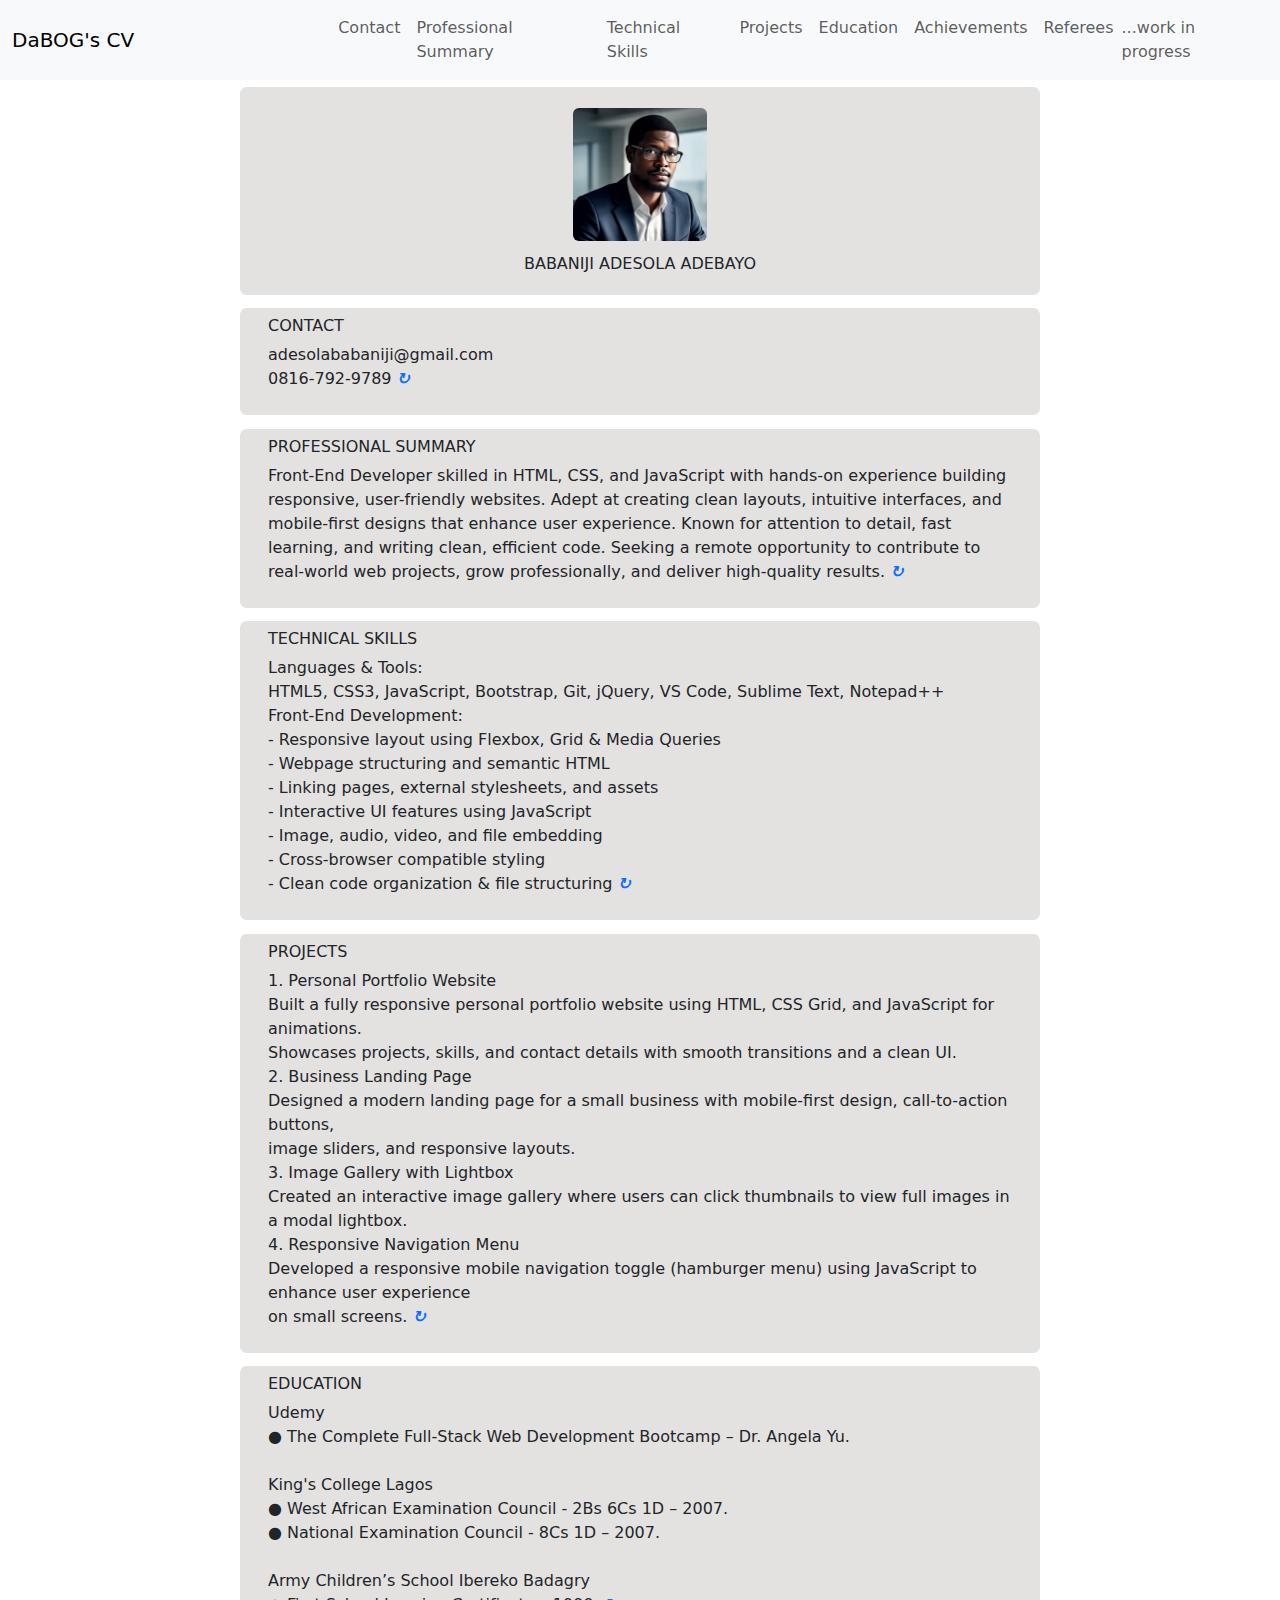
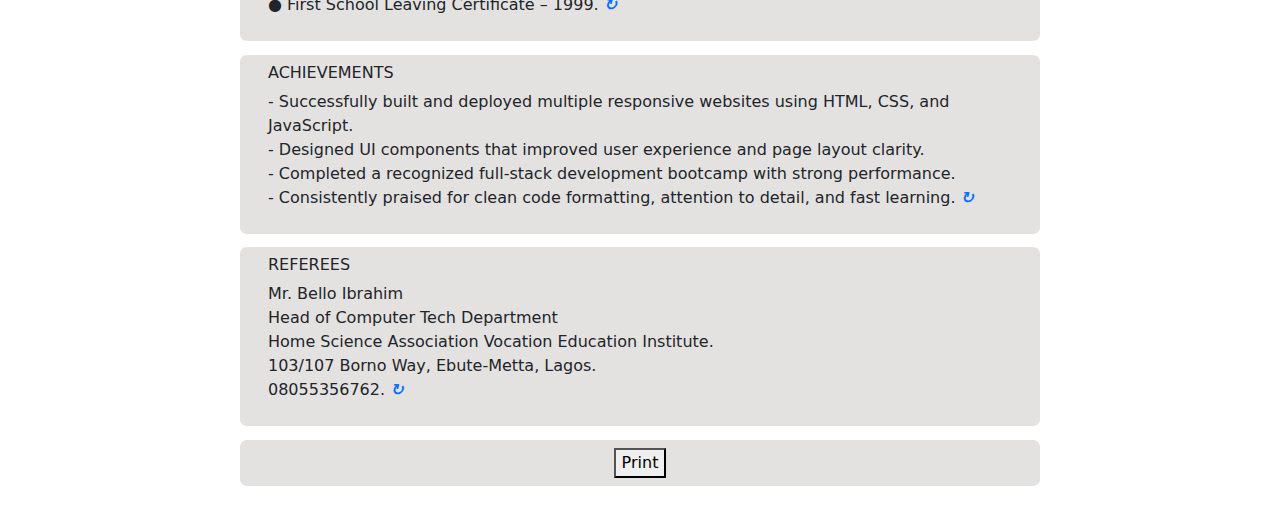
<file: index.html>
<!DOCTYPE html>
<html lang="en">
<head>
    <meta charset="UTF-8">
    <meta name="viewport" content="width=device-width, initial-scale=1.0">
    <title>my coding resume</title>
    <link rel="stylesheet" href="bootstrap.css">
    <link rel="stylesheet" href="bootstrap.bundle.min.js">
    <link rel="stylesheet" href="resume.css">
  </head>
<body>
    <a name="top"></a>
    <nav class="navbar navbar-expand-lg bg-body-tertiary">
        <div class="container-fluid">
          <a class="navbar-brand" href="#">DaBOG's CV</a>
          <button class="navbar-toggler" type="button" data-bs-toggle="collapse" data-bs-target="#navbarText" aria-controls="navbarText" aria-expanded="false" aria-label="Toggle navigation">
            <span class="navbar-toggler-icon"></span>
          </button>
          <div class="collapse navbar-collapse" id="navbarText" class="highlights" style="margin-left: 180px;">
            <ul class="navbar-nav me-auto mb-2 mb-lg-0">
              <li class="nav-item">
                <a class="nav-link" href="#contact">Contact</a>
              </li>
              <li class="nav-item">
                <a class="nav-link" href="#professional_summary">Professional Summary</a>
              </li>
              <li class="nav-item">
                <a class="nav-link" href="#technical_summary">Technical Skills</a>
              </li>
              <li class="nav-item">
                <a class="nav-link" href="#projects">Projects</a>
              </li>
              <li class="nav-item">
                <a class="nav-link" href="#education">Education</a>
              </li>
              <li class="nav-item">
                <a class="nav-link" href="#achievements">Achievements</a>
              </li>
              <li class="nav-item">
                <a class="nav-link" href="#referees">Referees</a>
              </li>
            </ul>
            <span class="navbar-text">
              ...work in progress
            </span>
          </div>
        </div>
      </nav>

      <div class="d-flex flex-column mb-3">
        <div class="p-2">
            <div class="text-center" style="margin: 10pt 0pt;">
                <img src="passport.jpg" class="rounded" alt="..." >
            </div>
            <h6 style="text-align: center; margin: 10pt 0pt;">BABANIJI ADESOLA ADEBAYO</h6>
        </div>

        <a name="contact"></a>
        <div class="p-2">
            <h6>CONTACT</h6>
            <P>
              adesolababaniji@gmail.com <br>
              0816-792-9789 <em><a href="#top">&#8635;</a></em>
            </P>
        </div>

        <a name="professional_summary"></a>
        <div class="p-2">
            <h6>PROFESSIONAL SUMMARY</h6>
            <p>
              Front-End Developer skilled in HTML, CSS, and JavaScript with hands-on experience building responsive, 
              user-friendly websites. Adept at creating clean layouts, intuitive interfaces, and mobile-first designs 
              that enhance user experience. Known for attention to detail, fast learning, and writing clean, efficient 
              code. Seeking a remote opportunity to contribute to real-world web projects, grow professionally, and 
              deliver high-quality results. <em><a href="#top">&#8635;</a></em>
            </p>
        </div>

        <a name="technical_summary"></a>
        <div class="p-2">
            <h6>TECHNICAL SKILLS</h6>
            <p>
              Languages & Tools: <br>
              HTML5, CSS3, JavaScript, Bootstrap, Git, jQuery, VS Code, Sublime Text, Notepad++ <br>
              Front-End Development: <br>
              - Responsive layout using Flexbox, Grid & Media Queries <br>
              - Webpage structuring and semantic HTML <br>
              - Linking pages, external stylesheets, and assets <br>
              - Interactive UI features using JavaScript <br>
              - Image, audio, video, and file embedding <br>
              - Cross-browser compatible styling <br>
              - Clean code organization & file structuring <em><a href="#top">&#8635;</a></em>
            </p>
        </div>

        <a name="projects"></a>
        <div class="p-2">
            <h6>PROJECTS</h6>
            <p>
              1. Personal Portfolio Website <br>
              Built a fully responsive personal portfolio website using HTML, CSS Grid, and JavaScript for animations. <br> 
              Showcases projects, skills, and contact details with smooth transitions and a clean UI. <br>

              2. Business Landing Page <br>
              Designed a modern landing page for a small business with mobile-first design, call-to-action buttons, <br> 
              image sliders, and responsive layouts. <br>

              3. Image Gallery with Lightbox <br>
              Created an interactive image gallery where users can click thumbnails to view full images in a modal lightbox. <br>

              4. Responsive Navigation Menu <br>
              Developed a responsive mobile navigation toggle (hamburger menu) using JavaScript to enhance user experience <br>
              on small screens. <em><a href="#top">&#8635;</a></em>
            </p>
        </div>

        <a name="education"></a>
        <div class="p-2">
            <h6>EDUCATION</h6>
            <p>
              Udemy <br>
                ●	The Complete Full-Stack Web Development Bootcamp – Dr. Angela Yu.<br><br>
              King's College Lagos <br>
                ●	West African Examination Council - 2Bs 6Cs 1D – 2007.<br>
                ●	National Examination Council - 8Cs 1D – 2007.<br><br>
              Army Children’s School Ibereko Badagry<br>
                ●	First School Leaving Certificate – 1999. <em><a href="#top">&#8635;</a></em>
            </p>
        </div>

        <a name="achievements"></a>
        <div class="p-2">
            <h6>ACHIEVEMENTS</h6>
            <p>
              - Successfully built and deployed multiple responsive websites using HTML, CSS, and JavaScript. <br>
              - Designed UI components that improved user experience and page layout clarity. <br>
              - Completed a recognized full-stack development bootcamp with strong performance. <br>
              - Consistently praised for clean code formatting, attention to detail, and fast learning. <em><a href="#top">&#8635;</a></em>
            </p>
        </div>

        <a name="referees"></a>
        <div class="p-2">
          <h6>REFEREES</h6>
          <P>
            Mr. Bello Ibrahim <br>
            Head of Computer Tech Department<br> 
            Home Science Association Vocation Education Institute.<br>
            103/107 Borno Way, Ebute-Metta, Lagos.<br>
            08055356762. <em><a href="#top">&#8635;</a></em>
          </P> 
        </div>

        <div class="p-2" style="text-align: center;">
              <button type="button" onclick="window.print()" class="print">Print</button>
        </div>
      </div>
</body>
<script src="bootstrap.bundle.min.js"></script>
<script>
  window.onbeforeprint = () => {
      document.querySelector(".print").style.display = "none";
  }
  window.onafterprint = () => {
      document.querySelector(".print").style.display = "block";
  }
</script>
</html>
</file>
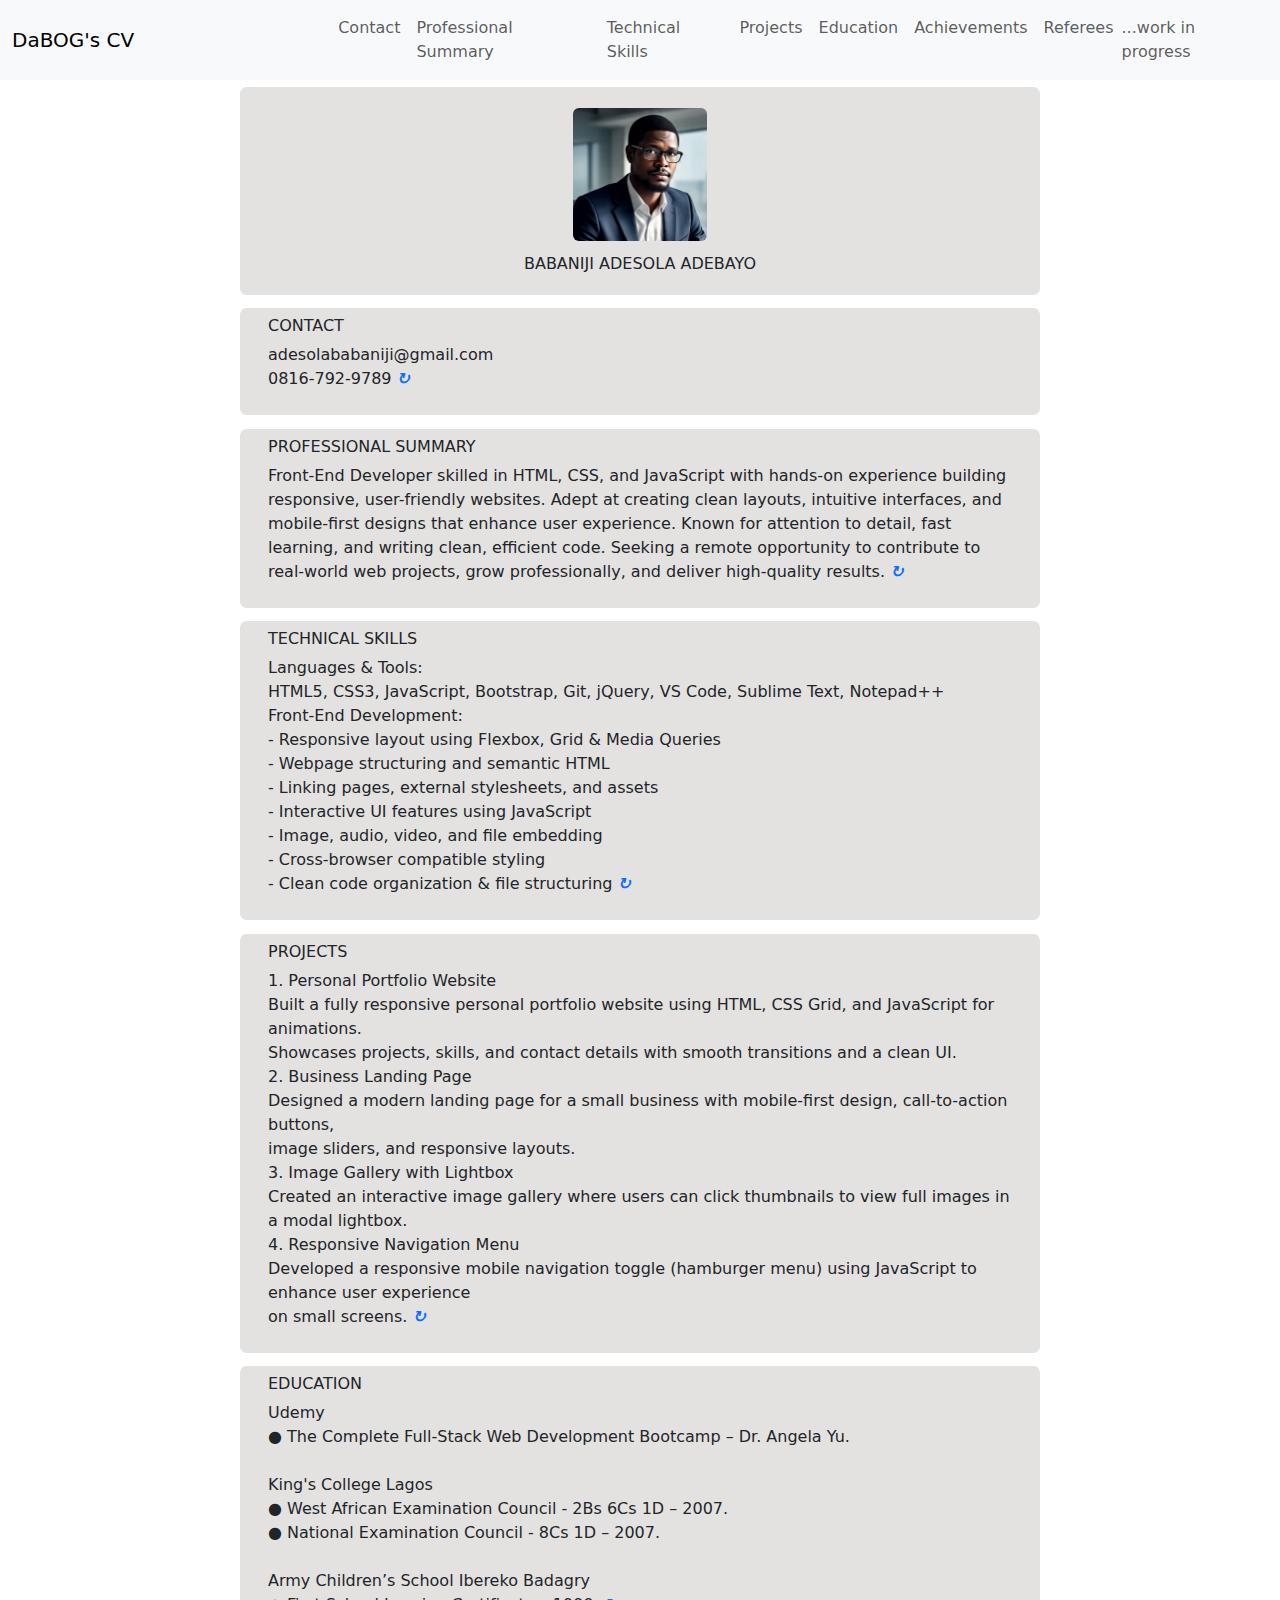
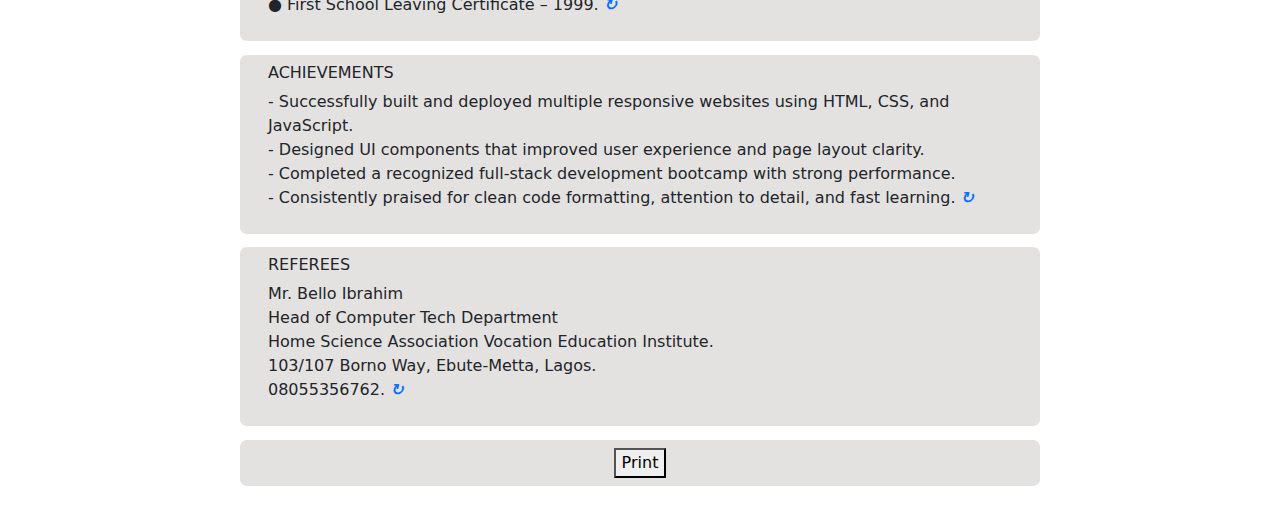
<file: my coding resume.html>
<!DOCTYPE html>
<html lang="en">
<head>
    <meta charset="UTF-8">
    <meta name="viewport" content="width=device-width, initial-scale=1.0">
    <title>my coding resume</title>
    <link rel="stylesheet" href="bootstrap.css">
    <link rel="stylesheet" href="resume.css">
  </head>
<body>
    <a name="top"></a>
    <nav class="navbar navbar-expand-lg bg-body-tertiary">
        <div class="container-fluid">
          <a class="navbar-brand" href="#">DaBOG's CV</a>
          <button class="navbar-toggler" type="button" data-bs-toggle="collapse" data-bs-target="#navbarText" aria-controls="navbarText" aria-expanded="false" aria-label="Toggle navigation">
            <span class="navbar-toggler-icon"></span>
          </button>
          <div class="collapse navbar-collapse" id="navbarText" class="highlights" style="margin-left: 180px;">
            <ul class="navbar-nav me-auto mb-2 mb-lg-0">
              <li class="nav-item">
                <a class="nav-link" href="#contact">Contact</a>
              </li>
              <li class="nav-item">
                <a class="nav-link" href="#professional_summary">Professional Summary</a>
              </li>
              <li class="nav-item">
                <a class="nav-link" href="#technical_summary">Technical Skills</a>
              </li>
              <li class="nav-item">
                <a class="nav-link" href="#projects">Projects</a>
              </li>
              <li class="nav-item">
                <a class="nav-link" href="#education">Education</a>
              </li>
              <li class="nav-item">
                <a class="nav-link" href="#achievements">Achievements</a>
              </li>
              <li class="nav-item">
                <a class="nav-link" href="#referees">Referees</a>
              </li>
            </ul>
            <span class="navbar-text">
              ...work in progress
            </span>
          </div>
        </div>
      </nav>

      <div class="d-flex flex-column mb-3">
        <div class="p-2">
            <div class="text-center" style="margin: 10pt 0pt;">
                <img src="passport.jpg" class="rounded" alt="..." >
            </div>
            <h6 style="text-align: center; margin: 10pt 0pt;">BABANIJI ADESOLA ADEBAYO</h6>
        </div>

        <a name="contact"></a>
        <div class="p-2">
            <h6>CONTACT</h6>
            <P>
              adesolababaniji@gmail.com <br>
              0816-792-9789 <em><a href="#top">&#8635;</a></em>
            </P>
        </div>

        <a name="professional_summary"></a>
        <div class="p-2">
            <h6>PROFESSIONAL SUMMARY</h6>
            <p>
              Front-End Developer skilled in HTML, CSS, and JavaScript with hands-on experience building responsive, 
              user-friendly websites. Adept at creating clean layouts, intuitive interfaces, and mobile-first designs 
              that enhance user experience. Known for attention to detail, fast learning, and writing clean, efficient 
              code. Seeking a remote opportunity to contribute to real-world web projects, grow professionally, and 
              deliver high-quality results. <em><a href="#top">&#8635;</a></em>
            </p>
        </div>

        <a name="technical_summary"></a>
        <div class="p-2">
            <h6>TECHNICAL SKILLS</h6>
            <p>
              Languages & Tools: <br>
              HTML5, CSS3, JavaScript, Bootstrap, Git, jQuery, VS Code, Sublime Text, Notepad++ <br>
              Front-End Development: <br>
              - Responsive layout using Flexbox, Grid & Media Queries <br>
              - Webpage structuring and semantic HTML <br>
              - Linking pages, external stylesheets, and assets <br>
              - Interactive UI features using JavaScript <br>
              - Image, audio, video, and file embedding <br>
              - Cross-browser compatible styling <br>
              - Clean code organization & file structuring <em><a href="#top">&#8635;</a></em>
            </p>
        </div>

        <a name="projects"></a>
        <div class="p-2">
            <h6>PROJECTS</h6>
            <p>
              1. Personal Portfolio Website <br>
              Built a fully responsive personal portfolio website using HTML, CSS Grid, and JavaScript for animations. <br> 
              Showcases projects, skills, and contact details with smooth transitions and a clean UI. <br>

              2. Business Landing Page <br>
              Designed a modern landing page for a small business with mobile-first design, call-to-action buttons, <br> 
              image sliders, and responsive layouts. <br>

              3. Image Gallery with Lightbox <br>
              Created an interactive image gallery where users can click thumbnails to view full images in a modal lightbox. <br>

              4. Responsive Navigation Menu <br>
              Developed a responsive mobile navigation toggle (hamburger menu) using JavaScript to enhance user experience <br>
              on small screens. <em><a href="#top">&#8635;</a></em>
            </p>
        </div>

        <a name="education"></a>
        <div class="p-2">
            <h6>EDUCATION</h6>
            <p>
              Udemy <br>
                ●	The Complete Full-Stack Web Development Bootcamp – Dr. Angela Yu.<br><br>
              King's College Lagos <br>
                ●	West African Examination Council - 2Bs 6Cs 1D – 2007.<br>
                ●	National Examination Council - 8Cs 1D – 2007.<br><br>
              Army Children’s School Ibereko Badagry<br>
                ●	First School Leaving Certificate – 1999. <em><a href="#top">&#8635;</a></em>
            </p>
        </div>

        <a name="achievements"></a>
        <div class="p-2">
            <h6>ACHIEVEMENTS</h6>
            <p>
              - Successfully built and deployed multiple responsive websites using HTML, CSS, and JavaScript. <br>
              - Designed UI components that improved user experience and page layout clarity. <br>
              - Completed a recognized full-stack development bootcamp with strong performance. <br>
              - Consistently praised for clean code formatting, attention to detail, and fast learning. <em><a href="#top">&#8635;</a></em>
            </p>
        </div>

        <a name="referees"></a>
        <div class="p-2">
          <h6>REFEREES</h6>
          <P>
            Mr. Bello Ibrahim <br>
            Head of Computer Tech Department<br> 
            Home Science Association Vocation Education Institute.<br>
            103/107 Borno Way, Ebute-Metta, Lagos.<br>
            08055356762. <em><a href="#top">&#8635;</a></em>
          </P> 
        </div>

        <div class="p-2" style="text-align: center;">
              <button type="button" onclick="window.print()">Print</button>
        </div>
      </div>
</body>

<script>
  window.onbeforeprint = () => {
      document.querySelector(".print").style.display = "none";
  }
  window.onafterprint = () => {
      document.querySelector(".print").style.display = "block";
  }
</script>
</html>
</file>
<file: resume.css>
div.p-2 img {
    width: 100pt;
}

.p-2 {
    background-color: rgb(228, 226, 225);
    margin: 5pt 180pt;
    border-radius: 5pt;
    padding: 15pt 0pt;
}

h6, p {
  padding: 0pt 15pt;
}

em a {
  text-decoration: none;
  font-weight: bold;
}

.print {
  text-align: center;
}

@media print {
  em {
    display: none;
  }
}

@media (max-width: 1200px) {
  .p-2 {
    margin: 5pt 90pt;
  }
}

@media (max-width: 600px) {
  .p-2 {
    margin: 5pt 5pt;
  }
}
</file>
